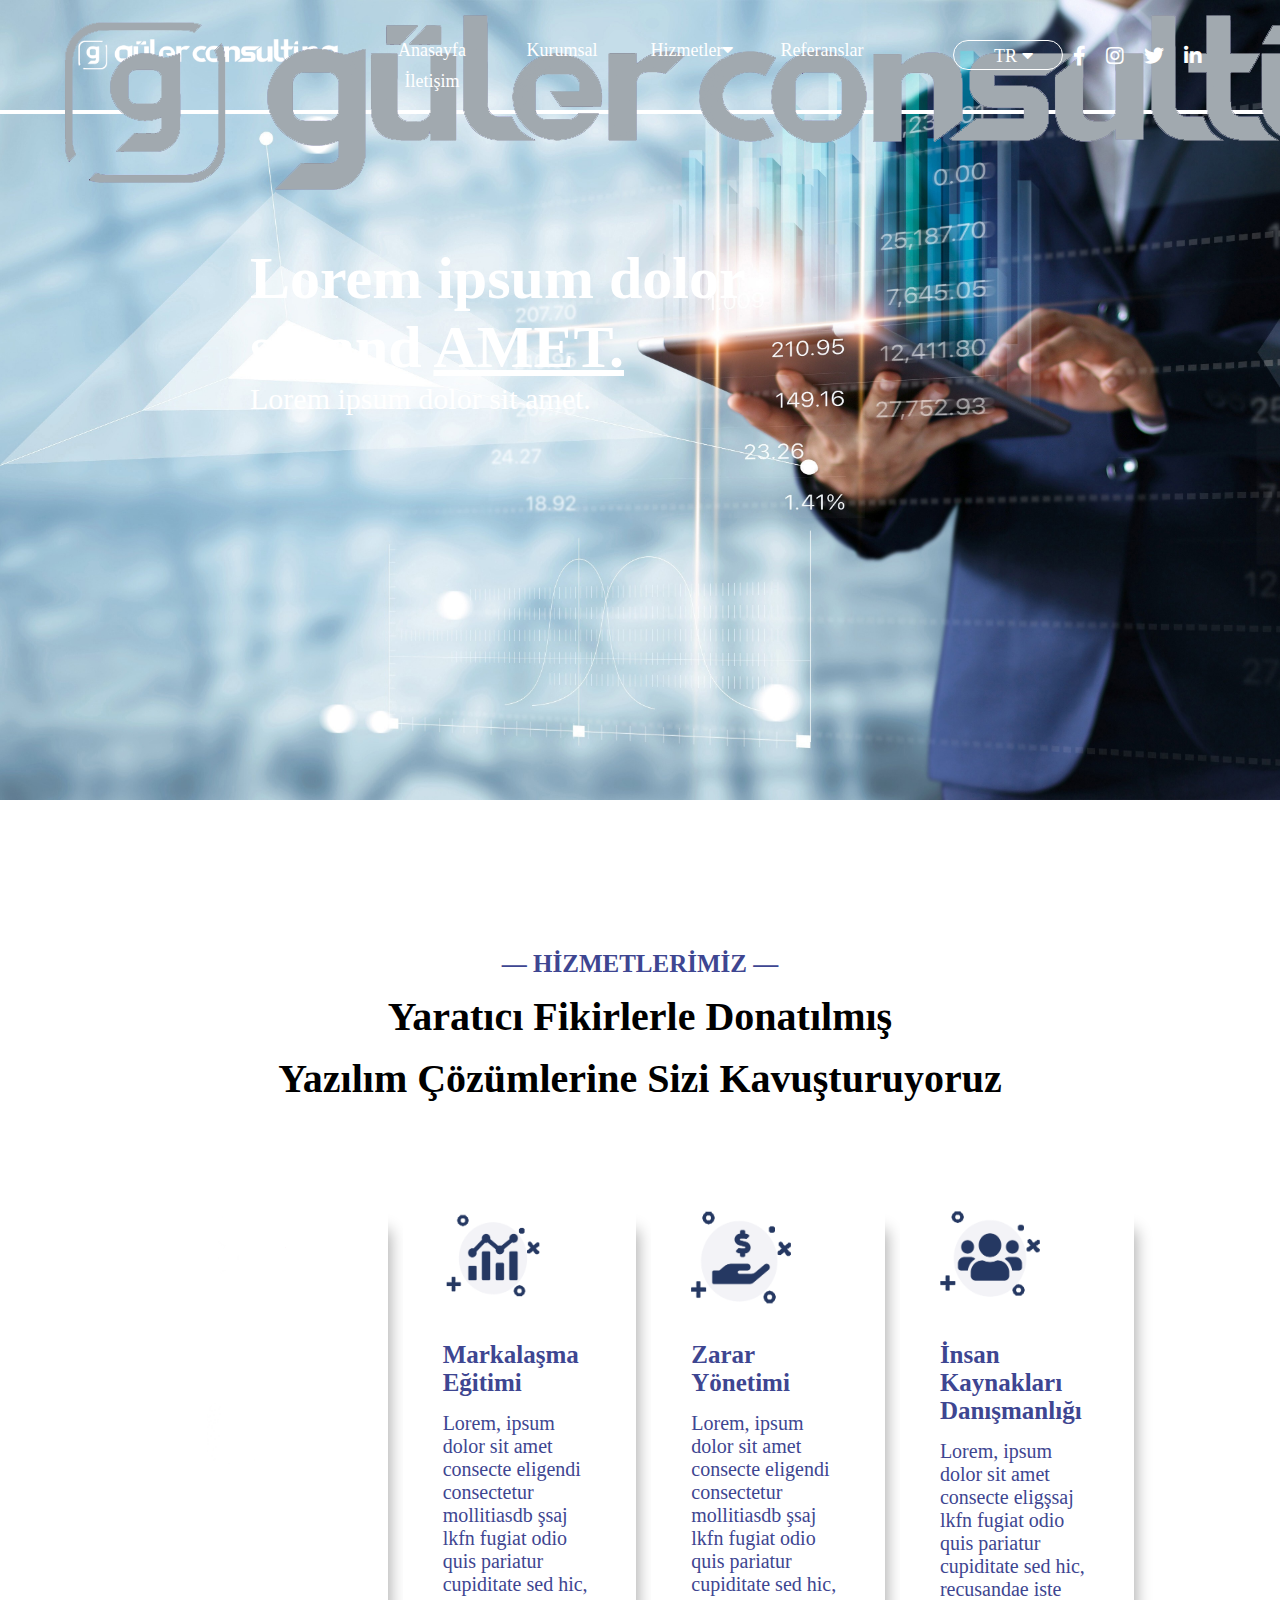
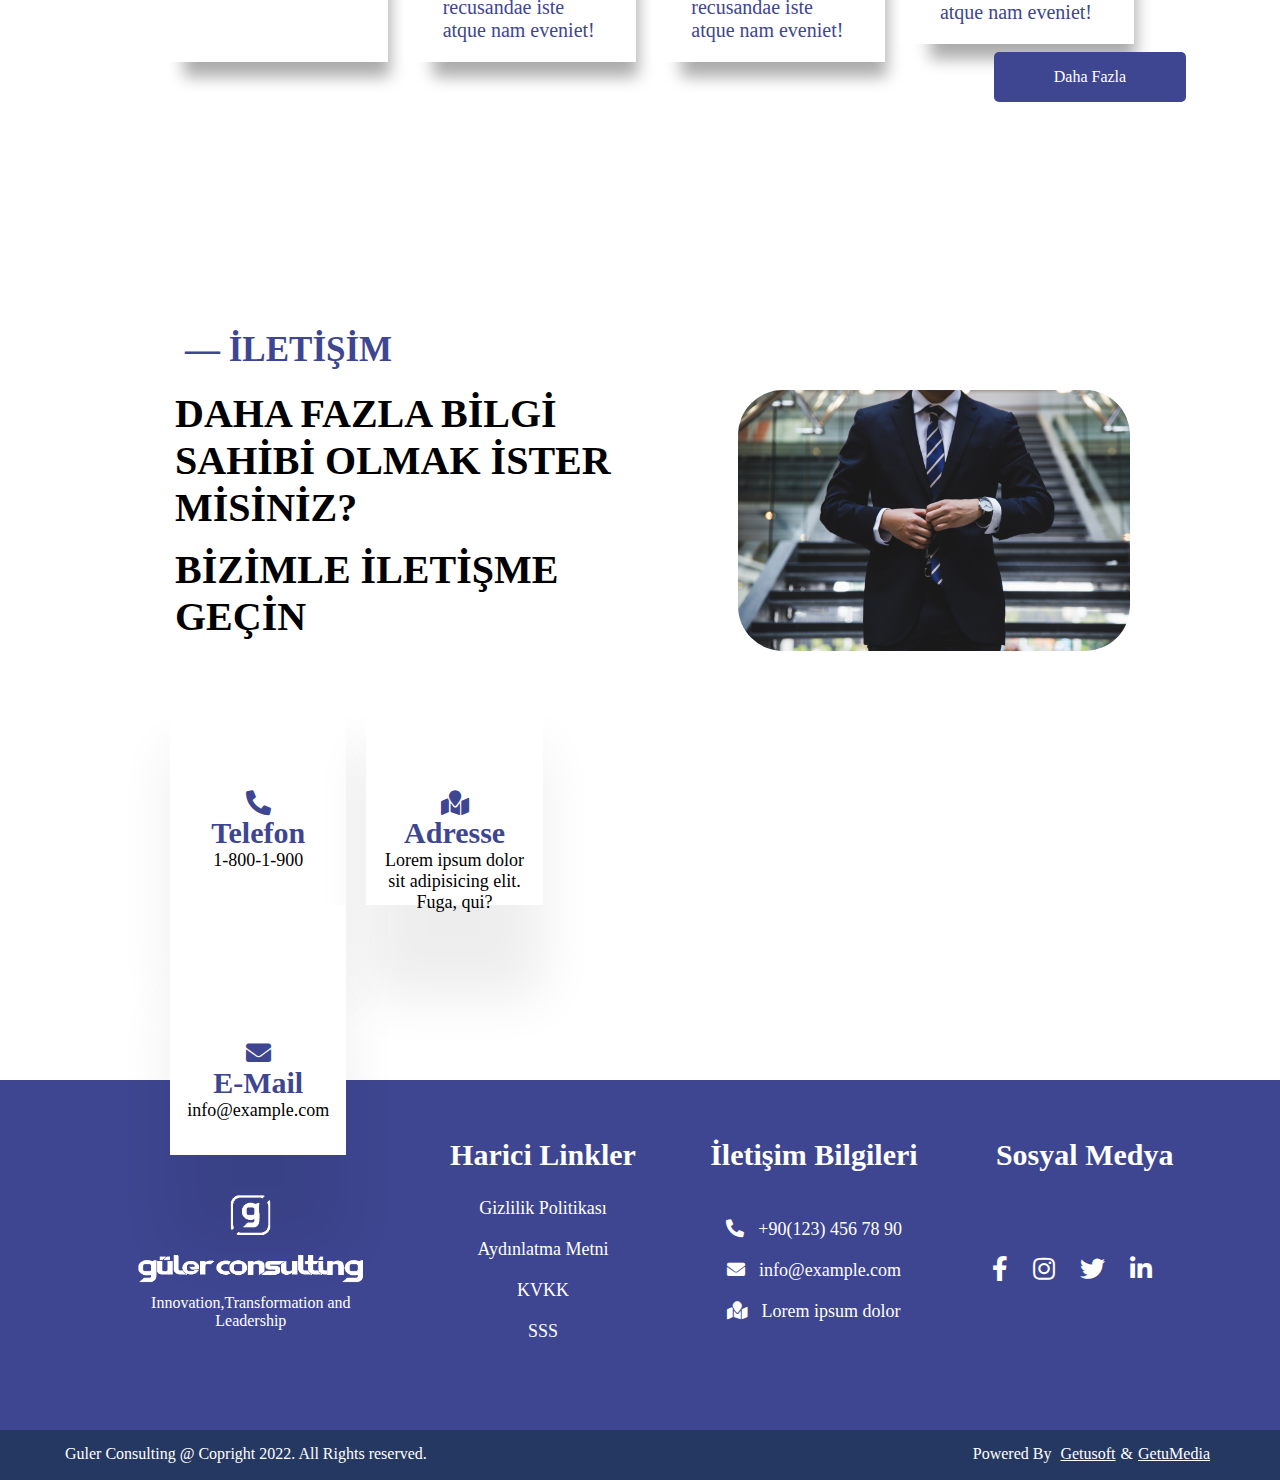
<file: index.html>
<!DOCTYPE html>

<html lang="en" xmlns="http://www.w3.org/1999/xhtml">

<head>
    <meta charset="utf-8" />
    <title></title>
    <link rel="stylesheet" href="assets/css/style.css"/>
    <link rel="stylesheet" href="https://cdnjs.cloudflare.com/ajax/libs/font-awesome/5.15.4/css/all.min.css"
          integrity="sha512-1ycn6IcaQQ40/MKBW2W4Rhis/DbILU74C1vSrLJxCq57o941Ym01SwNsOMqvEBFlcgUa6xLiPY/NS5R+E6ztJQ=="
          crossorigin="anonymous" referrerpolicy="no-referrer" />
</head>

<body>
<header class="bg-image">
    <nav>
        <div class="container">
            <div class="logo1">
                <a href="#"><img src="images/logo.png" ; alt="getucon logo" /></a>
            </div>
            <div class="menu1">
                <ul>
                    <li><a href="#">Anasayfa</a></li>
                    <li><a href="#">Kurumsal</a></li>
                    <li><a href="#">Hizmetler<i class="fa fa-caret-down"></i></a>
                        <ul>
                            <li><a href="#">Link</a></li>
                            <li><a href="#">Link</a></li>
                            <li><a href="#">Link</a></li>
                        </ul>
                    </li>
                    <li><a href="#">Referanslar</a>
                    <li><a href="#">İletişim</a>
                </ul>
            </div>
            <div class="language">
                <div class="dropdown2">
                    <button class="dropbtn2">TR
                        <i class="fa fa-caret-down"></i>
                    </button>
                    <div class="dropdown-content2">
                        <a href="#">DE</a>
                        <a href="#">EN</a>
                    </div>
                </div>
            </div>
            <div class="social1">
                <ul>
                    <li><a href="#" class="nav-link"><i class="fab fa-facebook-f"></i></a></li>
                    <li><a href="#" class="nav-link"><i class="fab fa-instagram"></i></a></li>
                    <li><a href="#" class="nav-link"><i class="fab fa-twitter"></i></a></li>
                    <li><a href="#" class="nav-link"><i class="fab fa-linkedin-in"></i></a></li>
                </ul>
            </div>
        </div>
    </nav>
    <hr style="height:0.25rem;border-width:0;color:white;background-color:white">
    <div class="content">
        <h1>Lorem ipsum dolor<br>
            sit and <u>amet.</u></h1>
        <p>Lorem ipsum dolor sit amet.</p>
    </div>
</header>

<section class="section-1">
    <h3>—  HİZMETLERİMİZ  —</h3>
    <h1>Yaratıcı Fikirlerle Donatılmış</h1>
    <h1>Yazılım Çözümlerine Sizi Kavuşturuyoruz</h1>
    <div class="cards">
        <div class="card" id="card1">
            <img src="images/hizmetlogo1.png">
            <h2><a href=#>Yönetim Danışmanlığı</a></h2>
            <p>Lorem, ipsum dolor sit amet consecte eligendi consectetur mollitiasdb şsaj lkfn fugiat odio quis pariatur
                cupiditate sed hic, recusandae iste atque nam eveniet!</p>
        </div>
        <div class="card">
            <img src="images/hizmetlogo2.png">
            <h2><a href=#>Markalaşma Eğitimi</a></h2>
            <p>Lorem, ipsum dolor sit amet consecte eligendi consectetur mollitiasdb şsaj lkfn fugiat odio quis pariatur
                cupiditate sed hic, recusandae iste atque nam eveniet!</p>
        </div>
        <div class="card">
            <img src="images/hizmetlogo3.png">
            <h2><a href=#>Zarar Yönetimi</a></h2>
            <p>Lorem, ipsum dolor sit amet consecte eligendi consectetur mollitiasdb şsaj lkfn fugiat odio quis pariatur
                cupiditate sed hic, recusandae iste atque nam eveniet!</p>
        </div>
        <div class="card">
            <img src="images/hizmetlogo4.png">
            <h2><a href=#>İnsan Kaynakları Danışmanlığı</a></h2>
            <p>Lorem, ipsum dolor sit amet consecte eligşsaj lkfn fugiat odio quis pariatur cupiditate sed hic, recusandae
                iste atque nam eveniet!</p>
        </div>
    </div>

    <div class="button">
        <a href="#" class="btn">Daha Fazla</a>
    </div>
</section>

<section class="section-2">
    <h3>— İLETİŞİM</h3>
    <div class="content-2">
        <h1>DAHA FAZLA BİLGİ SAHİBİ OLMAK İSTER MİSİNİZ? </h1>
        <h1>BİZİMLE İLETİŞME GEÇİN </h1>
        <div class="contact-2">
            <div>
                <a href="#"><i class="fas fa-phone-alt"></i></a>
                <h6>Telefon</h6>
                <p>1-800-1-900</p>
            </div>
            <div>
                <a href="#"><i class="fas fa-map-marked"></i></a>
                <h6>Adresse</h6>
                <p>Lorem ipsum dolor sit adipisicing elit. Fuga, qui?</p>
            </div>
            <div>
                <a href="#"><i class="fas fa-envelope"></i></a>
                <h6>E-Mail</h6>
                <p>info@example.com</p>
            </div>
        </div>
    </div>
    <img src="images/slider.jpg" alt="">

</section>



<footer>
    <div class="conteiner2">
        <div class="logo">
            <a href="#"><img src="/images/footerlogo.png" ; alt="footer-logo" /></a>
            <p>Innovation,Transformation and Leadership</p>
        </div>
        <div class="links">
            <div class="title">
                <div id="title-items">
                    <h1>Harici Linkler</h1>
                </div>
                <div id="title-items">
                    <h1>İletişim Bilgileri</h1>
                </div>
                <div id="title-items">
                    <h1>Sosyal Medya</h1>
                </div>
            </div>
            <div class="content">
                <div id="content-items">
                    <ul>
                        <li><a href="#">Gizlilik Politikası</a></li>
                        <li><a href="#">Aydınlatma Metni</a></li>
                        <li><a href="#">KVKK</a></li>
                        <li><a href="#">SSS</a></li>
                    </ul>
                </div>
                <div id="content-items">
                    <ul>
                        <li><a href><i class="fas fa-phone-alt"></i> +90(123) 456 78 90</a></li>
                        <li><a href><i class="fas fa-envelope"></i> info@example.com</a></li>
                        <li><a href><i class="fas fa-map-marked"></i> Lorem ipsum dolor </a></li>
                    </ul>
                </div>
                <div id="content-items">
                    <ul>
                        <li class="social"><a href="#"><i class="fab fa-facebook-f"></i></a></li>
                        <li class="social"><a href="#"><i class="fab fa-instagram"></i></a></li>
                        <li class="social"><a href="#"><i class="fab fa-twitter"></i></a></li>
                        <li class="social"><a href="#"><i class="fab fa-linkedin-in"></i></a></li>
                    </ul>
                </div>
            </div>
        </div>
    </div>
</footer>
<div class="bottom-bar">
    <div class="bar-items">
        <p>Guler Consulting @ Copright 2022. All Rights reserved.</p>
    </div>
    <div class="bar-items">
        <p>Powered By <u><a href="#">Getusoft</a></u>&<u><a href="#">GetuMedia</a></u></p>
    </div>
</div>
</body>

</html>
</file>
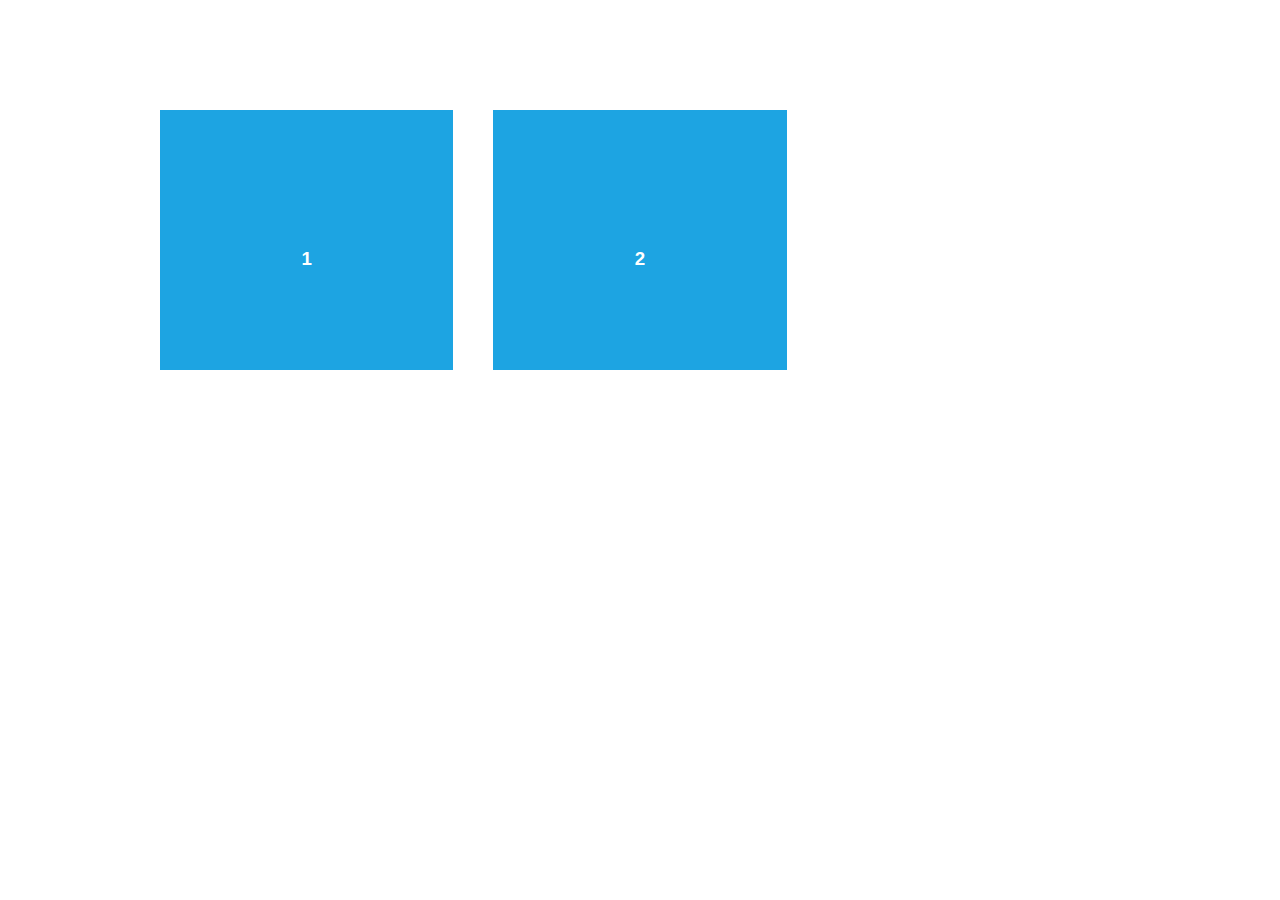
<file: assets/aos-master/demo/async.html>
<!DOCTYPE html>
<html>
  <head>
    <meta charset="utf-8">
    <title>AOS - Animate on scroll library</title>
    <meta name="viewport" content="width=device-width">
    <link rel="stylesheet" href="css/styles.css" />
    <link rel="stylesheet" href="../dist/aos.css" />
  </head>
  <body>
    <div id="aos-demo" class="aos-all"></div>

    <script src="../dist/aos.js"></script>
    <script>
      AOS.init({
        easing: 'ease-in-out-sine'
      });

      setInterval(addItem, 300);

      var itemsCounter = 1;
      var container = document.getElementById('aos-demo');

      function addItem () {
        if (itemsCounter > 42) return;
        var item = document.createElement('div');
        item.classList.add('aos-item');
        item.setAttribute('data-aos', 'fade-up');
        item.innerHTML = '<div class="aos-item__inner"><h3>' + itemsCounter + '</h3></div>';
        container.appendChild(item);
        itemsCounter++;
      }
    </script>
  </body>
</html>
</file>
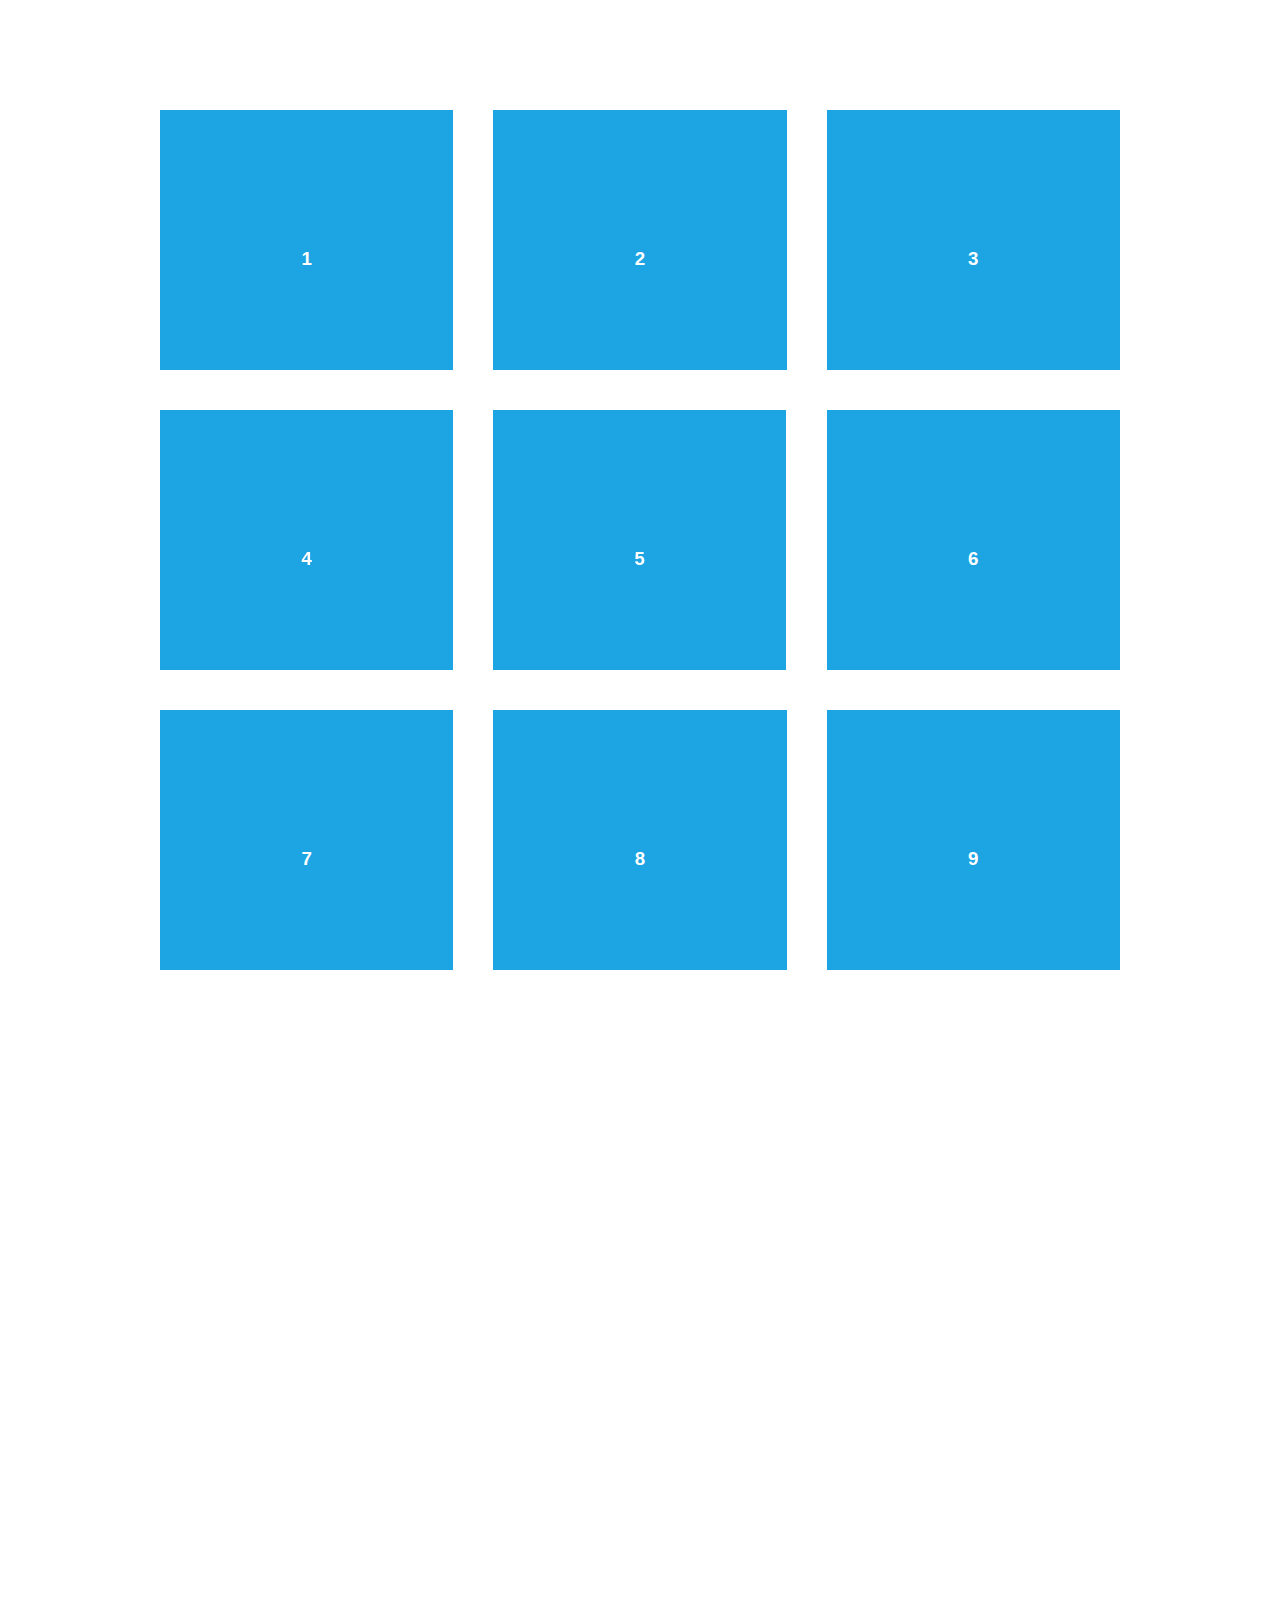
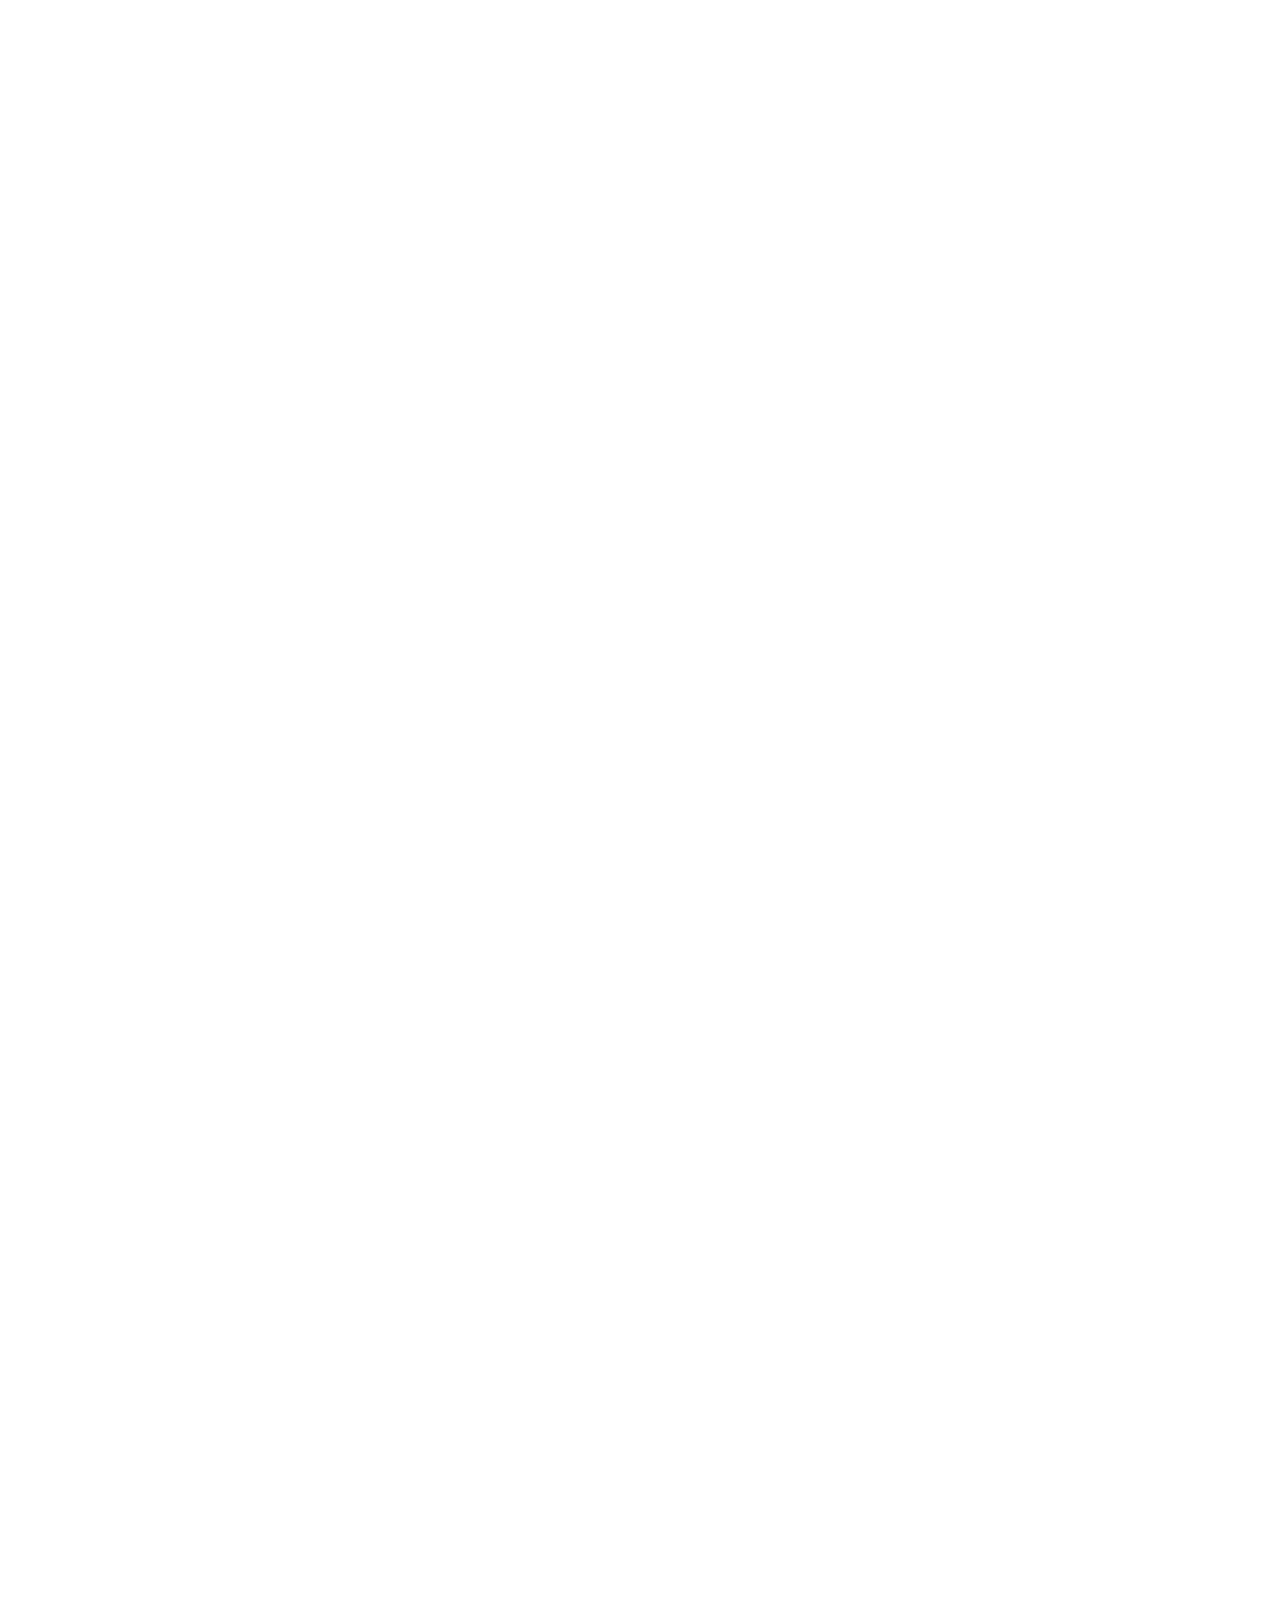
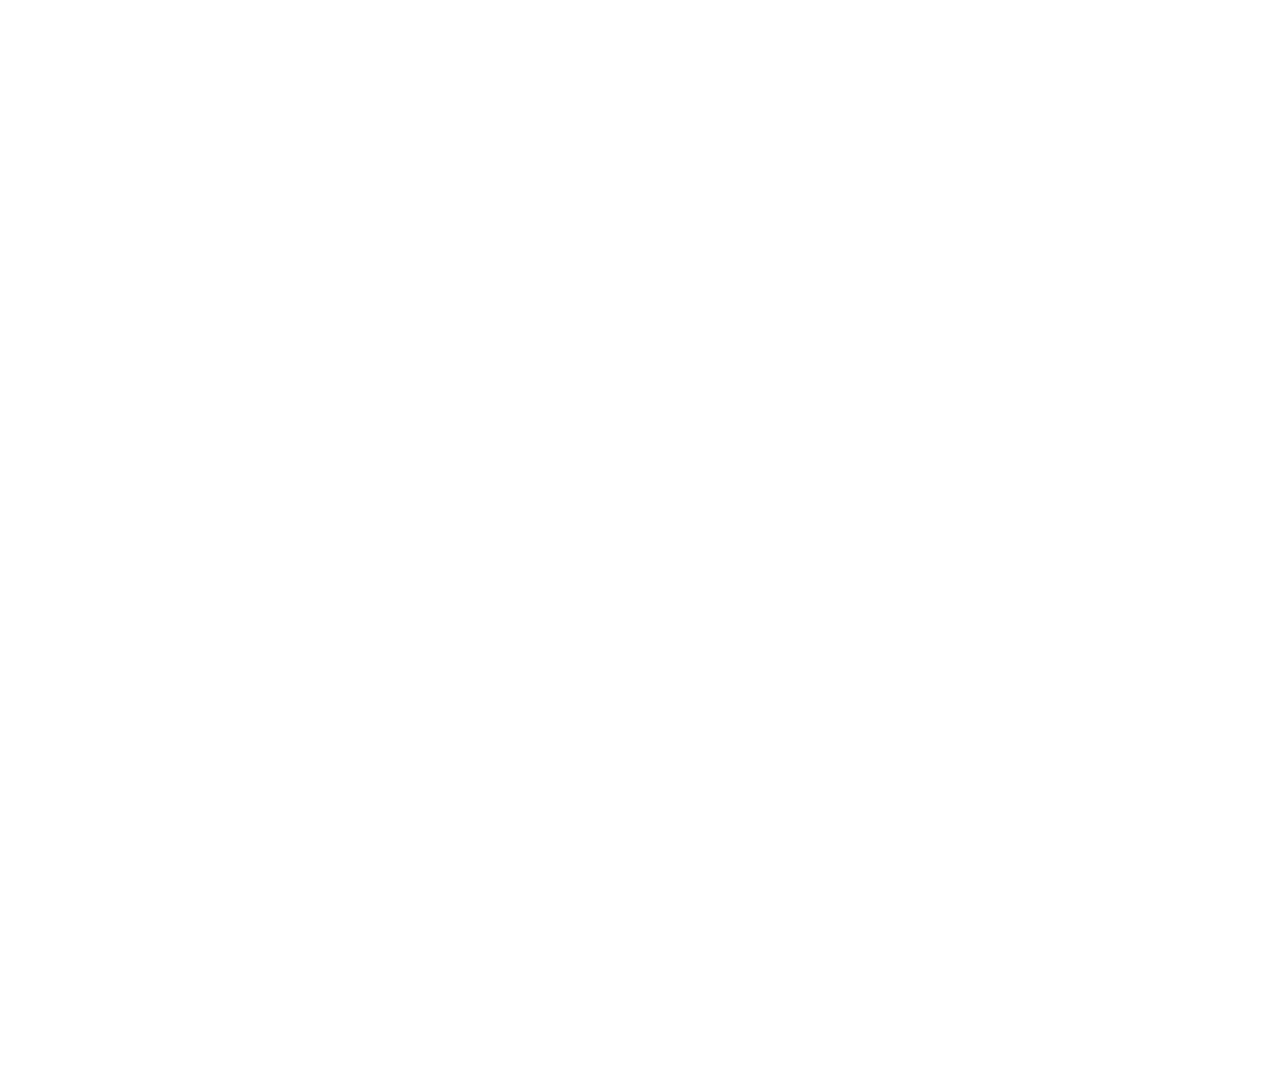
<file: assets/aos-master/demo/simple.html>
<!DOCTYPE html>
<html>
  <head>
    <meta charset="utf-8">
    <title>AOS - Animate on scroll library</title>
    <meta name="viewport" content="width=device-width">
    <link rel="stylesheet" href="css/styles.css" />
    <link rel="stylesheet" href="../dist/aos.css" />
    <!--[if lt IE 9]>
    <script src="//html5shiv.googlecode.com/svn/trunk/html5.js"></script>
    <![endif]-->
  </head>
  <body>
    <div id="transcroller-body" class="aos-all">
      <div class="aos-item" data-aos="fade-up">
        <div class="aos-item__inner"><h3>1</h3></div>
      </div>
      <div class="aos-item" data-aos="fade-down">
        <div class="aos-item__inner"><h3>2</h3></div>
      </div>
      <div class="aos-item" data-aos="zoom-out-down">
        <div class="aos-item__inner"><h3>3</h3></div>
      </div>
      <div class="aos-item" data-aos="flip-down">
        <div class="aos-item__inner"><h3>4</h3></div>
      </div>
      <div class="aos-item" data-aos="flip-up">
        <div class="aos-item__inner"><h3>5</h3></div>
      </div>
      <div class="aos-item" data-aos="fade-down">
        <div class="aos-item__inner"><h3>6</h3></div>
      </div>
      <div class="aos-item" data-aos="fade-in">
        <div class="aos-item__inner"><h3>7</h3></div>
      </div>
      <div class="aos-item" data-aos="fade-down">
        <div class="aos-item__inner"><h3>8</h3></div>
      </div>
      <div class="aos-item" data-aos="fade-in">
        <div class="aos-item__inner"><h3>9</h3></div>
      </div>
      <div class="aos-item" data-aos="fade-down">
        <div class="aos-item__inner"><h3>10</h3></div>
      </div>
      <div class="aos-item" data-aos="fade-up">
        <div class="aos-item__inner"><h3>11</h3></div>
      </div>
      <div class="aos-item" data-aos="fade-down">
        <div class="aos-item__inner"><h3>12</h3></div>
      </div>
      <div class="aos-item" data-aos="fade-in">
        <div class="aos-item__inner"><h3>13</h3></div>
      </div>
      <div class="aos-item" data-aos="fade-up">
        <div class="aos-item__inner"><h3>14</h3></div>
      </div>
      <div class="aos-item" data-aos="fade-in">
        <div class="aos-item__inner"><h3>15</h3></div>
      </div>
      <div class="aos-item" data-aos="fade-up">
        <div class="aos-item__inner"><h3>16</h3></div>
      </div>
      <div class="aos-item" data-aos="fade-down">
        <div class="aos-item__inner"><h3>17</h3></div>
      </div>
      <div class="aos-item" data-aos="fade-up">
        <div class="aos-item__inner"><h3>18</h3></div>
      </div>
      <div class="aos-item" data-aos="zoom-out">
        <div class="aos-item__inner"><h3>19</h3></div>
      </div>
      <div class="aos-item" data-aos="fade-up">
        <div class="aos-item__inner"><h3>20</h3></div>
      </div>
      <div class="aos-item" data-aos="zoom-out">
        <div class="aos-item__inner"><h3>21</h3></div>
      </div>
      <div class="aos-item" data-aos="fade-in">
        <div class="aos-item__inner"><h3>22</h3></div>
      </div>
      <div class="aos-item" data-aos="zoom-out-up">
        <div class="aos-item__inner"><h3>23</h3></div>
      </div>
      <div class="aos-item" data-aos="zoom-out-down">
        <div class="aos-item__inner"><h3>24</h3></div>
      </div>
      <div class="aos-item" data-aos="fade-in">
        <div class="aos-item__inner"><h3>25</h3></div>
      </div>
      <div class="aos-item" data-aos="fade-in">
        <div class="aos-item__inner"><h3>26</h3></div>
      </div>
      <div class="aos-item" data-aos="fade-in">
        <div class="aos-item__inner"><h3>27</h3></div>
      </div>
      <div class="aos-item" data-aos="fade-in">
        <div class="aos-item__inner"><h3>28</h3></div>
      </div>
      <div class="aos-item" data-aos="fade-in">
        <div class="aos-item__inner"><h3>29</h3></div>
      </div>
      <div class="aos-item" data-aos="fade-in">
        <div class="aos-item__inner"><h3>30</h3></div>
      </div>
      <div class="aos-item" data-aos="fade-in">
        <div class="aos-item__inner"><h3>31</h3></div>
      </div>
      <div class="aos-item" data-aos="fade-in">
        <div class="aos-item__inner"><h3>32</h3></div>
      </div>
      <div class="aos-item" data-aos="fade-in">
        <div class="aos-item__inner"><h3>33</h3></div>
      </div>
      <div class="aos-item" data-aos="fade-in">
        <div class="aos-item__inner"><h3>34</h3></div>
      </div>
      <div class="aos-item" data-aos="fade-in">
        <div class="aos-item__inner"><h3>35</h3></div>
      </div>
      <div class="aos-item" data-aos="fade-in">
        <div class="aos-item__inner"><h3>36</h3></div>
      </div>
      <div class="aos-item" data-aos="fade-in">
        <div class="aos-item__inner"><h3>37</h3></div>
      </div>
      <div class="aos-item" data-aos="fade-in">
        <div class="aos-item__inner"><h3>38</h3></div>
      </div>
      <div class="aos-item" data-aos="fade-in">
        <div class="aos-item__inner"><h3>39</h3></div>
      </div>
      <div class="aos-item" data-aos="fade-in">
        <div class="aos-item__inner"><h3>40</h3></div>
      </div>
      <div class="aos-item" data-aos="fade-in">
        <div class="aos-item__inner"><h3>41</h3></div>
      </div>
      <div class="aos-item" data-aos="fade-in">
        <div class="aos-item__inner"><h3>42</h3></div>
      </div>
    </div>

    <script src="../dist/aos.js"></script>
    <script>
      AOS.init({
        easing: 'ease-in-out-sine'
      });
    </script>

    <!-- <script src="//cdnjs.cloudflare.com/ajax/libs/require.js/2.1.11/require.min.js"></script>
    <script>
      requirejs.config({
          baseUrl: '../dist',
      });

      require(['aos'], function(AOS){
          AOS.init({
              easing: 'ease-in-out-sine'
          });
      });
    </script> -->
  </body>
</html>
</file>
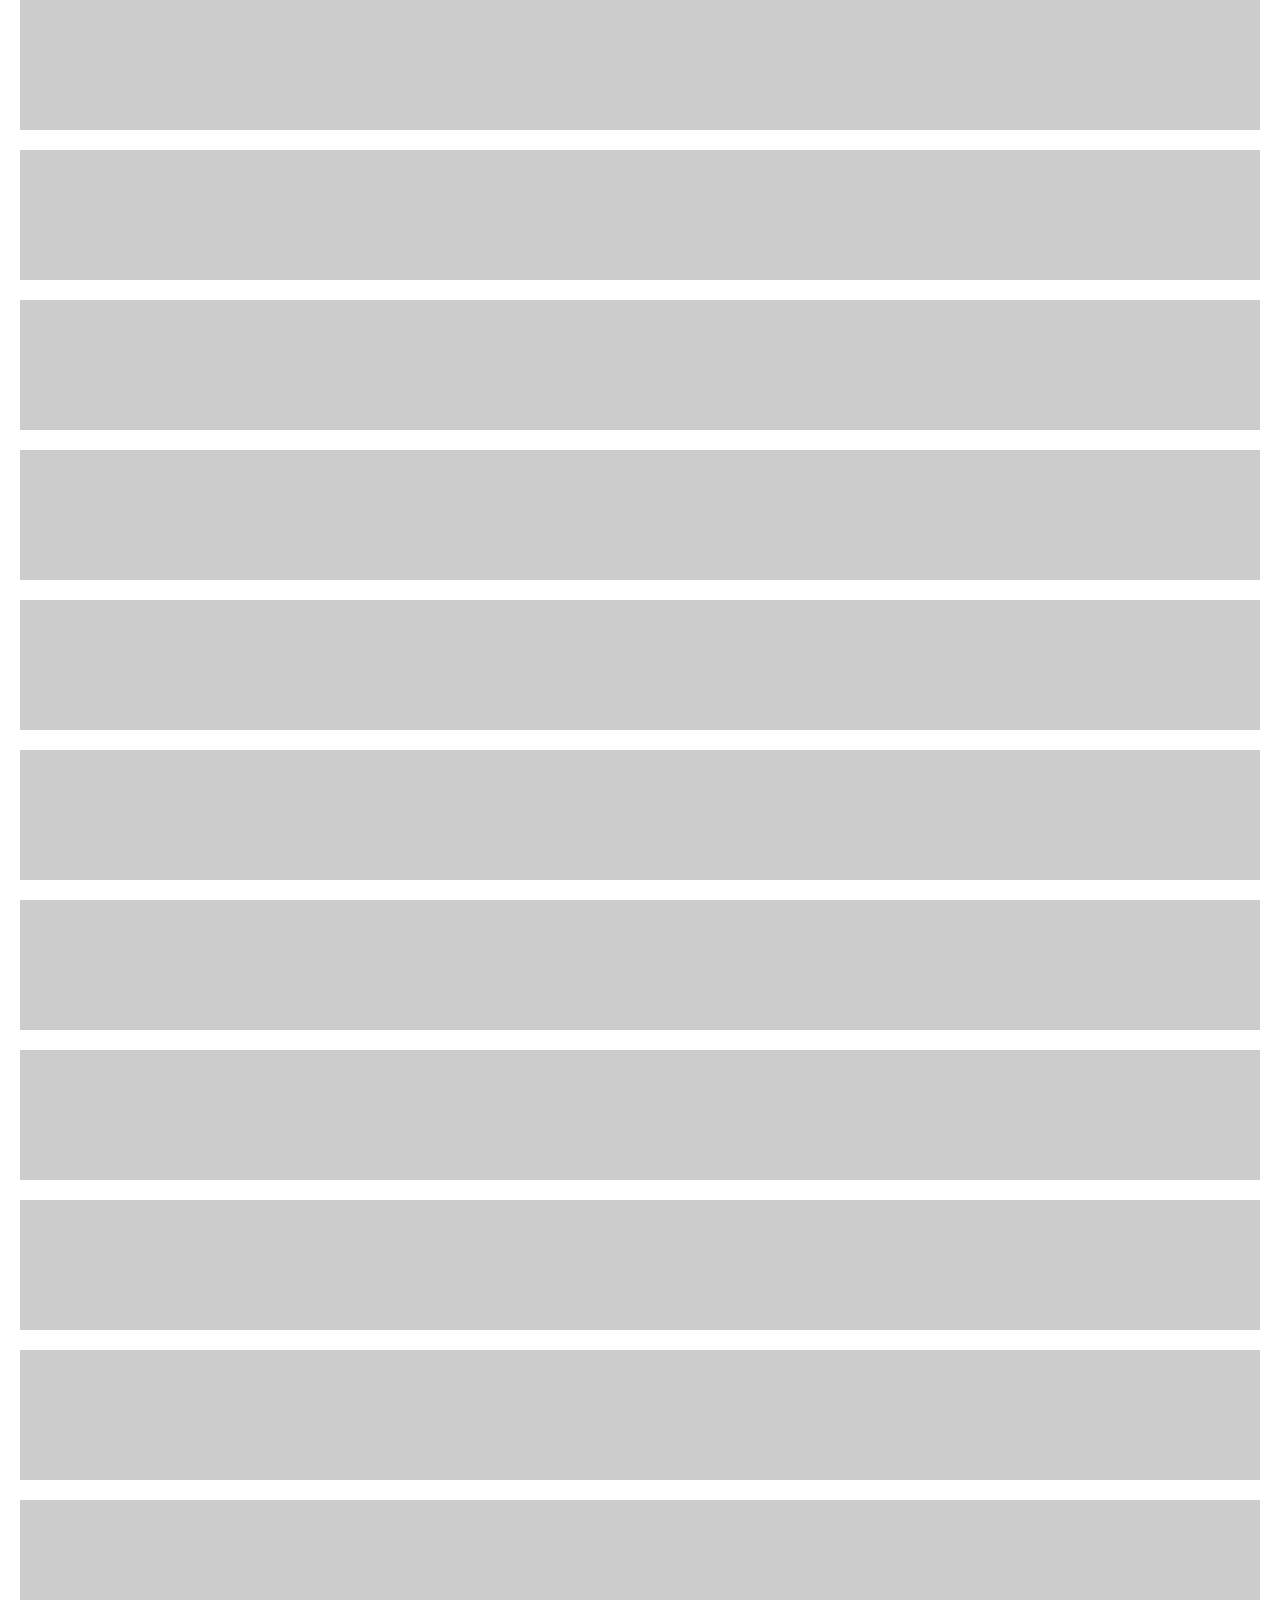
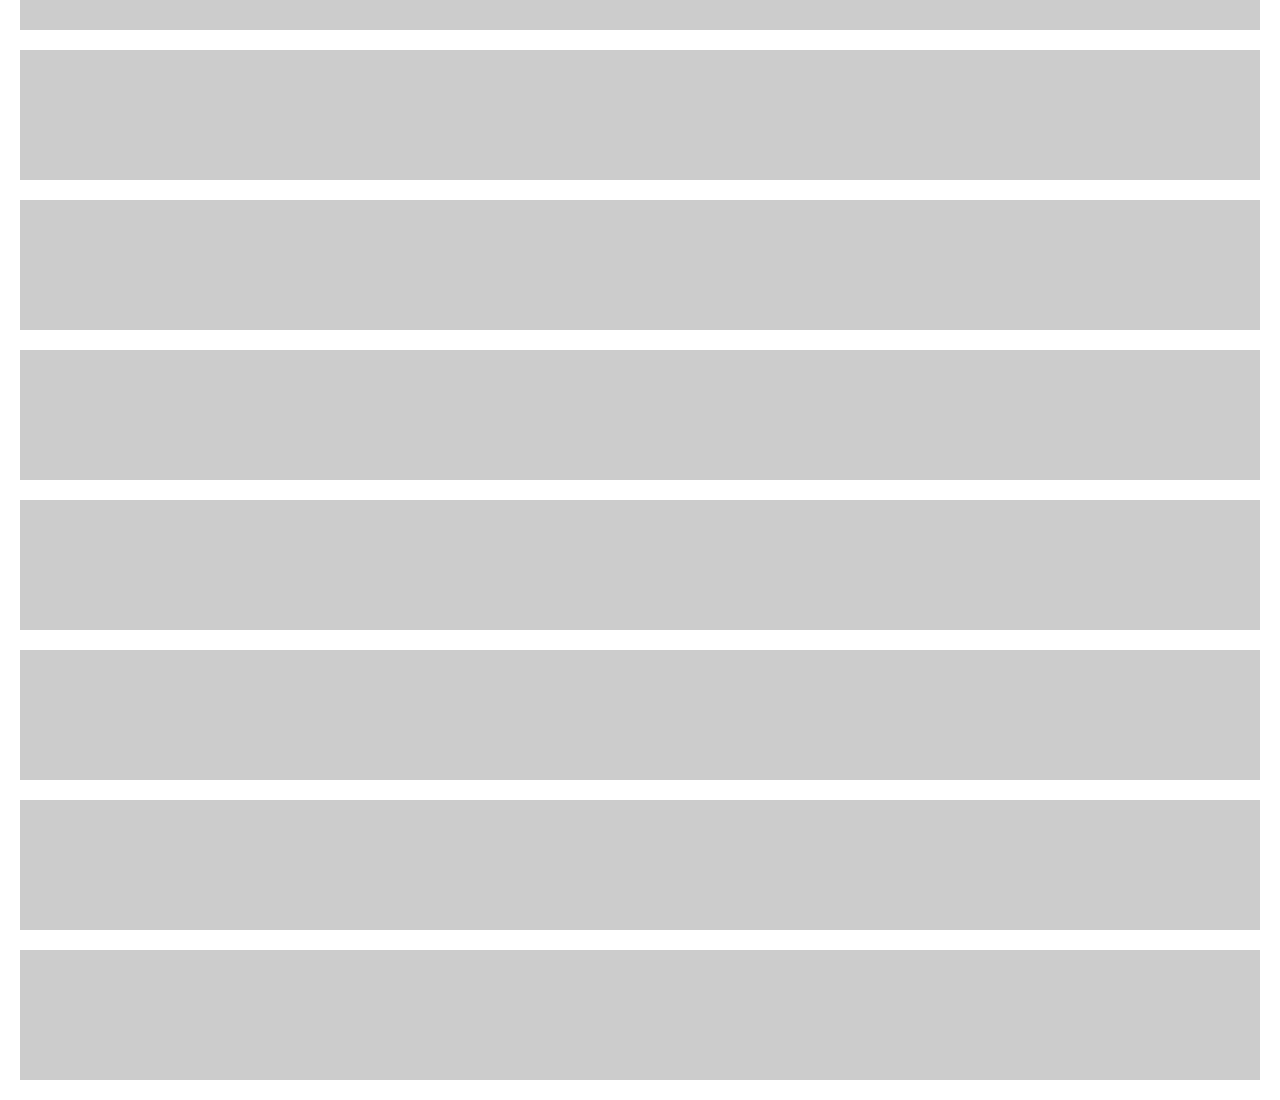
<file: assets/aos-master/test/fixtures/aos-offset.fixture.html>
<!DOCTYPE html>
<html>
  <head>
    <title></title>
    <style type="text/css">
      * {box-sizing: border-box;}
      body {
        margin: 0; padding: 0 20px; text-align: center;
      }
      .aos-item {
        width: 100%; height: 130px; margin: 0 0 20px 0; background: #ccc;
      }
    </style>
  </head>
  <body class="body">
    <div class="aos-item aos-item--1" data-aos-offset="50" data-aos="fade"></div>
    <div class="aos-item aos-item--2" data-aos-offset="50" data-aos="fade-up"></div>
    <div class="aos-item aos-item--3" data-aos-offset="50" data-aos="fade-down"></div>
    <div class="aos-item aos-item--4" data-aos-offset="50" data-aos="fade-left"></div>
    <div class="aos-item aos-item--5" data-aos-offset="50" data-aos="fade-right"></div>
    <div class="aos-item aos-item--6" data-aos-offset="50" data-aos="flip-up"></div>
    <div class="aos-item aos-item--7" data-aos-offset="50" data-aos="flip-down"></div>
    <div class="aos-item aos-item--8" data-aos-offset="50" data-aos="flip-left"></div>
    <div class="aos-item aos-item--9" data-aos-offset="50" data-aos="flip-right"></div>
    <div class="aos-item aos-item--10" data-aos-offset="50" data-aos="zoom-in"></div>
    <div class="aos-item aos-item--11" data-aos-offset="50" data-aos="zoom-in-up"></div>
    <div class="aos-item aos-item--12" data-aos-offset="50" data-aos="zoom-in-down"></div>
    <div class="aos-item aos-item--13" data-aos-offset="50" data-aos="zoom-in-left"></div>
    <div class="aos-item aos-item--14" data-aos-offset="50" data-aos="zoom-in-right"></div>
    <div class="aos-item aos-item--15" data-aos-offset="50" data-aos="slide-up"></div>
    <div class="aos-item aos-item--16" data-aos-offset="50" data-aos="slide-down"></div>
    <div class="aos-item aos-item--17" data-aos-offset="50" data-aos="slide-left"></div>
    <div class="aos-item aos-item--18" data-aos-offset="50" data-aos="slide-right"></div>
  </body>
</html>
</file>
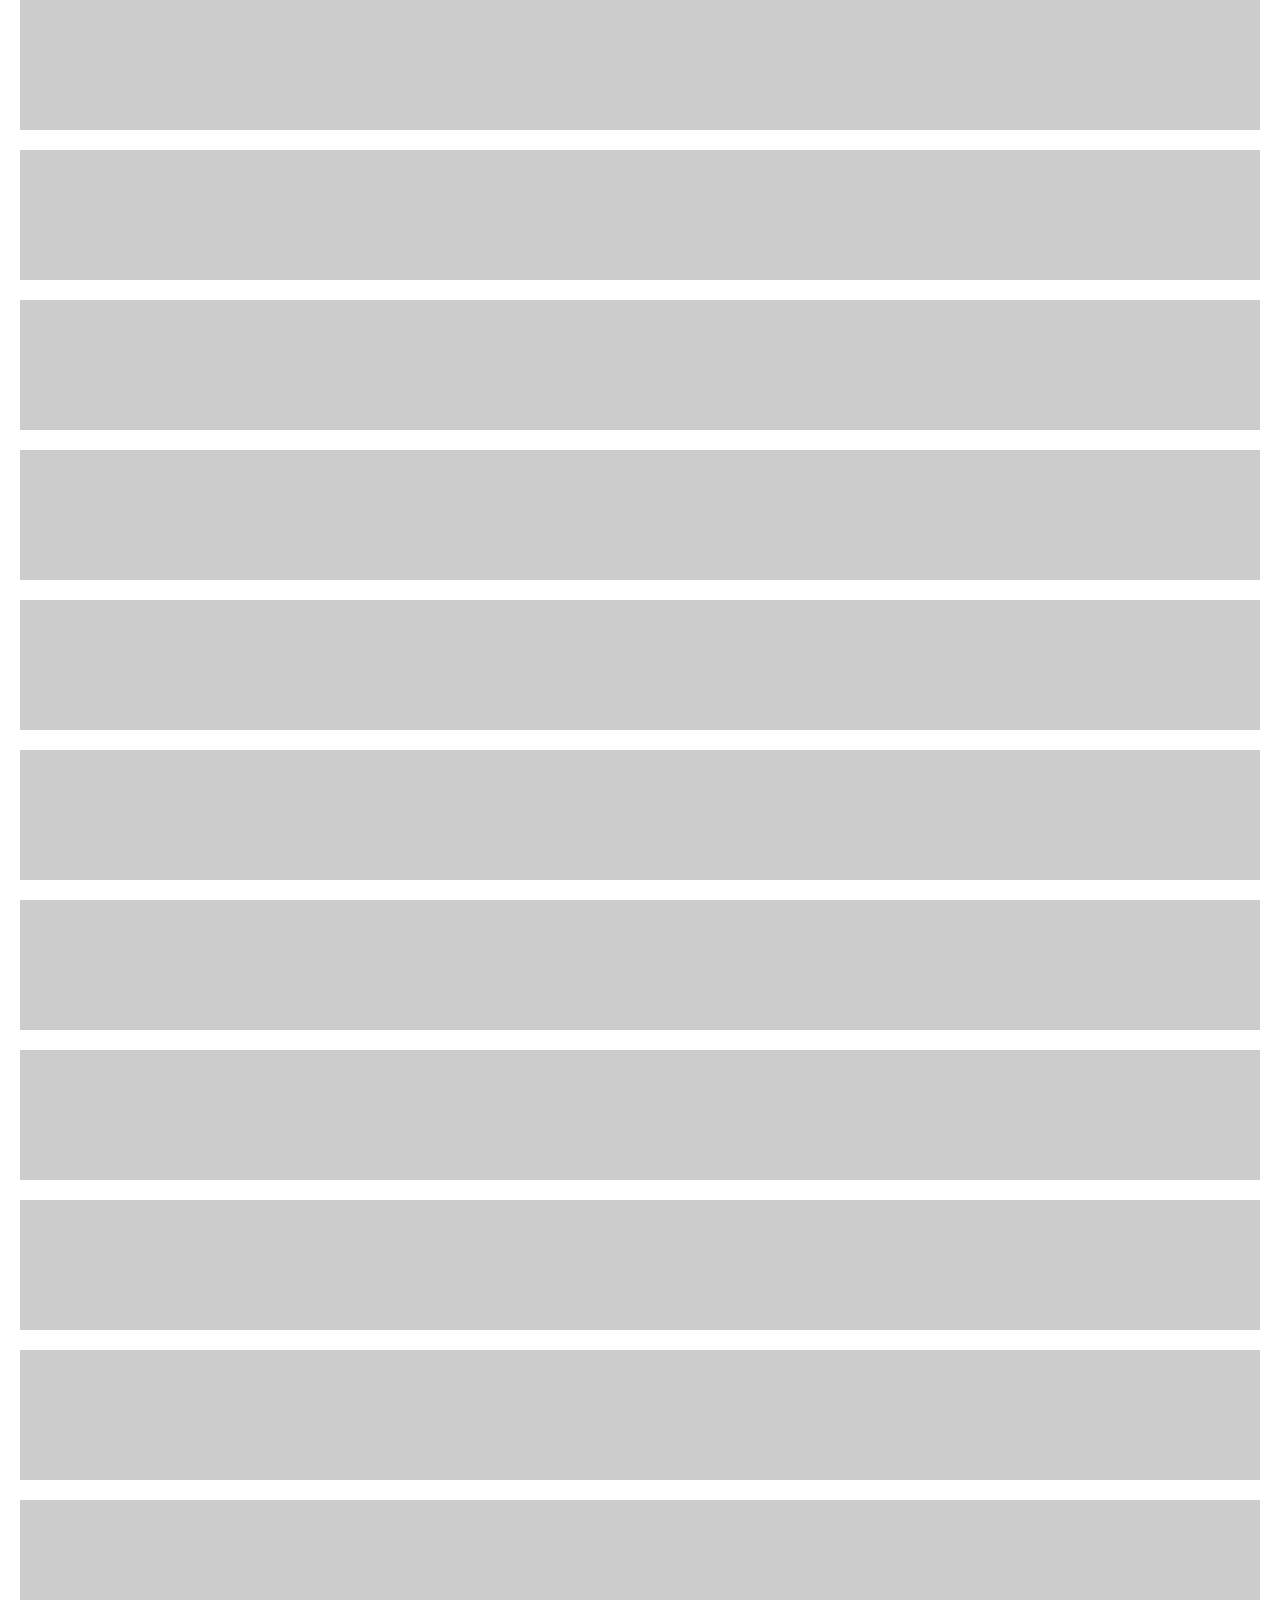
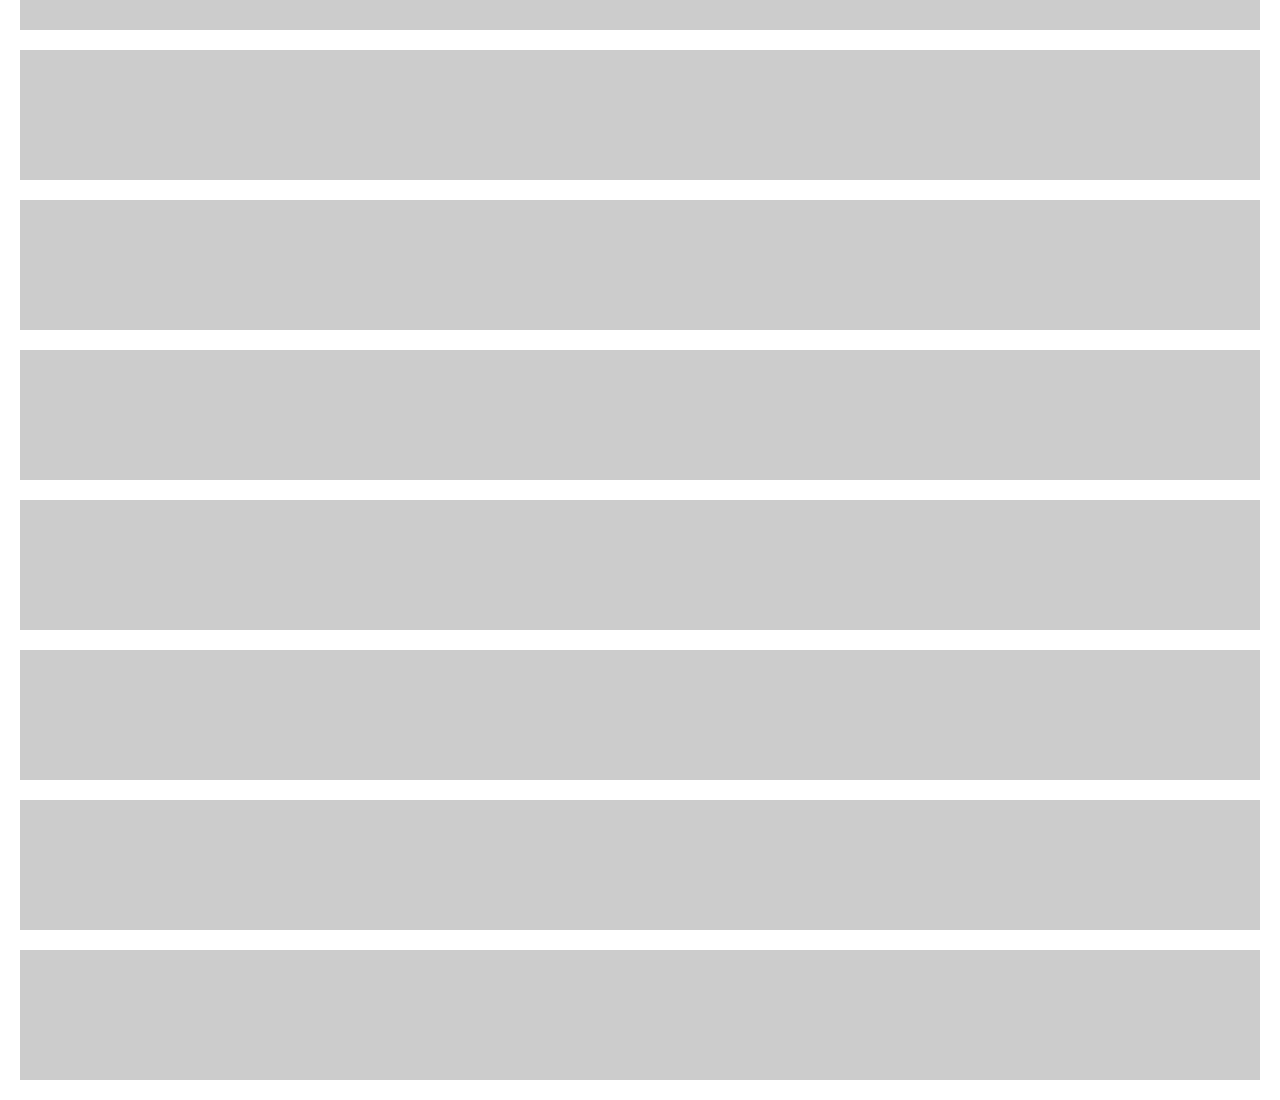
<file: assets/aos-master/test/fixtures/aos.fixture.html>
<!DOCTYPE html>
<html>
  <head>
    <title></title>
    <style type="text/css">
      * {box-sizing: border-box;}
      body {
        margin: 0; padding: 0 20px; text-align: center;
      }
      .aos-item {
        width: 100%; height: 130px; margin: 0 0 20px 0; background: #ccc;
      }
    </style>
  </head>
  <body class="body">
    <div class="aos-item aos-item--1" data-aos="fade"></div>
    <div class="aos-item aos-item--2" data-aos="fade-up"></div>
    <div class="aos-item aos-item--3" data-aos="fade-down"></div>
    <div class="aos-item aos-item--4" data-aos="fade-left"></div>
    <div class="aos-item aos-item--5" data-aos="fade-right"></div>
    <div class="aos-item aos-item--6" data-aos="flip-up"></div>
    <div class="aos-item aos-item--7" data-aos="flip-down"></div>
    <div class="aos-item aos-item--8" data-aos="flip-left"></div>
    <div class="aos-item aos-item--9" data-aos="flip-right"></div>
    <div class="aos-item aos-item--10" data-aos="zoom-in"></div>
    <div class="aos-item aos-item--11" data-aos="zoom-in-up"></div>
    <div class="aos-item aos-item--12" data-aos="zoom-in-down"></div>
    <div class="aos-item aos-item--13" data-aos="zoom-in-left"></div>
    <div class="aos-item aos-item--14" data-aos="zoom-in-right"></div>
    <div class="aos-item aos-item--15" data-aos="slide-up"></div>
    <div class="aos-item aos-item--16" data-aos="slide-down"></div>
    <div class="aos-item aos-item--17" data-aos="slide-left"></div>
    <div class="aos-item aos-item--18" data-aos="slide-right"></div>
  </body>
</html>
</file>
<file: assets/css/style.css>
* {
    padding: 0;
    margin: 0;
    box-sizing: border-box;
}

html {
    font-size: 16px;
}

a {
    text-decoration: none;
}

ul {
    list-style-type: none;
}

ol {
    list-style-type: none;
}

header {
    background: #3E4691;
    width: 100%;
}

.bg-image {
    top: 0;
    position: relative;
    background: url("/images/headerbg.jpg") center/cover no-repeat;
    width: 100%;
    height: 800px;
    z-index: 1;
}


header .content {
    position: absolute;
    padding: 130px 0 0 250px;
    font-size: 30px;
    color: white;
    z-index: 2;
}

header .content u {
    text-transform: uppercase;
}

nav {
    width: 100%;
    color: white;
    padding: 15px 0 15px 0;
}

.container {
    margin-left: auto;
    margin-right: auto;
    width: 90%;
    height: 80px;
}

.container .logo1 {
    float: left;
    width: 25%;
    height: 100%;
    background: url("/images/logo2.png") center/cover no-repeat;
    justify-content: center;
    align-content: center;
    align-items: center;
}

.container .menu1 {
    float: left;
    width: 50%;
    height: 100%;
}

.menu1 ul {
    list-style: none;
    margin: 20px 0 0 15px;
    padding: 0;
}

.menu1 li {
    float: left;
    position: relative;
    width: 130px;
}

.menu1 ul li ul {
    display: none;
    margin-top: -7px;
}

.menu1 ul li ul li {
    min-width: 10px;
}

.menu1 ul li:hover ul {
    display: block;
}

.menu1 ul li a {
    text-decoration: none;
    display: block;
    color: white;
    font-size: 18px;
    font-weight: 500;
    text-align: center;
    padding: 5px;
}

.menu1 ul li ul li a {
    background: #dedede;
    color: #3E4691;
    text-align: left;
    padding: 5px;
    font-size: 18px;
}

.menu1 ul li ul li a:hover {
    background-color: #3E4691;
    color: white;
    transition: .5s;
    padding-left: 15px;
}

.container .language {
    float: left;
    width: 10%;
    height: 100%;
}

/*dropdown Language menü*/
.dropdown2 {
    border: 1px solid white;
    width: 110px;
    height: 30px;
    border-radius: 15px 15px 15px 15px;
    margin: 25px;

}

.dropdown2 .dropbtn2 {
    padding: 0 0 0 40px;
    border: none;
    outline: none;
    color: white;
    background-color: inherit;
    font-family: inherit;
    font-size: 18px;
    font-weight: 2px;
    margin-top: 5px;
}

.dropdown-content2 {
    background: #dedede;
    display: none;
    position: absolute;
    color: white;
    min-width: 110px;
    box-shadow: 0px 8px 16px 0px rgba(0, 0, 0, 0.2);
    z-index: 1;
}

.dropdown-content2 a {
    float: none;
    text-decoration: none;
    display: block;
    text-align: left;
    color: #3E4691;
    font-size: 18px;
}

.dropdown2 .dropdown-content2 a:hover {
    background-color: #3E4691;
    color: white;
    transition: .5s;
    padding-left: 40px;
}

.dropdown2:hover .dropdown-content2 {
    display: block;
}

.container .social1 {
    float: left;
    width: 15%;
    height: 100%;
}

.container .social1 ul {
    float: left;
    margin: 20px 0 0 20px;
}

.container .social1 li {
    float: left;
    margin: 10px;
}

.container .social1 a {
    color: white;
    font-size: 20px;
}

/* section-1 bölümü */
.section-1 {
    width: 100%;
    height: 980px;
    background-color: white;
}

.section-1 h3 {
    text-align: center;
    padding: 150px 0 15px 0;
    color: #3E4691;
    font-size: 25px;
}

.section-1 h1 {
    text-align: center;
    padding-bottom: 15px;
    color: black;
    font-size: 40px;
    font-weight: 200px;

}

.section-1 .cards {
    width: 90%;
    min-height: 450px;
    padding: 70px 0px 100px 90px;
    margin-left: auto;
    margin-right: auto;

}

.cards .card {
    float: left;
    width: 22%;
    background-color: white;
    padding: 0 40px 20px 40px;
    margin-right: 15px;
    box-shadow: 16px 29px 15px -14px rgba(0, 0, 0, 0.33);


}

.cards .card img {
    margin-top: 20px;
    width: 100px;
    height: 100px;
}

.cards .card h2 {
    padding: 30px 0 15px 0;
    font-size: 25px;
    color: #3E4691;

}

.cards .card p {
    font-size: 20px;
    color: #3E4691;
}

.cards .card h2 a {
    color: #3E4691;
}

#card1 {
    background: url("/images/hizmetlogo1.png") center no-repeat;
}

#card1 h2 a {
    color: white;
}

#card1 p {
    color: white;
}

.btn {
    display: inline-block;
    background: #3E4691;
    color: #fff;
    padding: 16px 60px;
    margin: .5rem 0;
    transition: all 0.9s;
    /*butona dokunuklacağı zaman renk geçişinin soft olmasını sağlıyor*/
    border-radius: 5px;
}

.btn:hover {
    background-color: #253862;
}

.section-1 .button {
    text-align: center;
    padding-top: 65px;

}

/* section-2 bölümü */
.section-2 {
    width: 100%;
    height: 900px;
    background-color: white;
    padding: 150px 150px 0 150px;
}

.section-2 .content-2 {
    float: left;
    width: 60%;
    height: 425px;

}

.section-2 img {
    float: left;
    border-radius: 45px;
    width: 40%;
}

.section-2 h3 {
    color: #3E4691;
    font-size: 25px;
    margin: 0 0 20px 35px;
    font-size: 35px;

}

.section-2 h1 {
    color: black;
    font-size: 40px;
    margin: 0 40px 15px 25px;
}

.section-2 .contact-2 {
    width: 100%;
    height: 250px;
}

.section-2 .contact-2 div {
    float: left;
    width: 30%;
    height: 100%;
    background-color: white;
    margin-left: 20px;
    box-shadow: 0px 93px 51px 0px rgba(0, 0, 0, 0.07);
    text-align: center;
    padding: 135px 0 0 0;

}

.section-2 .contact-2 div i {
    font-size: 25px;
    color: #3E4691;
}

.section-2 .contact-2 div h6 {
    font-size: 30px;
    color:#3E4691
}

.section-2 .contact-2 div p {
    font-size: 18px;
    color:black;
    padding: 0 15px;
}

/*footer bölümü------------------------*/
footer {
    width: 100%;
    height: 350px;
    padding: 50px 5%;
    justify-content: center;
    align-content: center;
    align-items: center;
    background-color: #3E4691;
}

footer .conteiner2 {
    width: 95%;
    height: 250px;
    display: flex;
    flex-direction: row;
    margin-left: 70px;
}

.conteiner2 .logo {
    width: 25%;
    justify-content: center;
    align-content: center;
    align-items: center;
}

.conteiner2 .logo img {
    width: 85%;
}

.conteiner2 .logo p {
    margin-top: -20px;
    margin-right: 40px;
    font-size: 16px;
    color: white;
    text-align: center;
}

.conteiner2 .links {
    width: 75%;
    display: flex;
    flex-direction: column;
}

.conteiner2 .links .title {
    width: 100%;
    height: 50px;
    display: flex;
    flex-direction: row;

}

.conteiner2 .links #title-items {
    display: flex;
    width: 33%;
    justify-content: center;
    align-content: center;
    align-items: center;
}

.conteiner2 .links #title-items h1 {
    font-size: 30px;
    color: white;
}

.conteiner2 .links .content {
    width: 100%;
    height: 200px;
    display: flex;
    flex-direction: row;
}

.conteiner2 .links .content #content-items {
    display: flex;
    width: 33%;
    justify-content: center;
    align-content: center;
    align-items: center;
}

.conteiner2 .links .content #content-items li {
    margin-bottom: 20px;
    display: flex;
    justify-content: center;
    align-content: center;
    align-items: center;
}

.conteiner2 .links a {
    color: white;
    font-size: 18px;
}

.conteiner2 .links .content #content-items i {
    margin-right: 10px;
}

.conteiner2 .links .content #content-items .social {
    float: left;
    margin-right: 15px;
    font-size: 50px;
}

.conteiner2 .links .content #content-items .social a {
    font-size: 25px;
}

.bottom-bar {
    width: 100%;
    height: 50px;
    background-color: #253862;
    display: flex;
    flex-direction: row;
    justify-content: space-between;
    padding: 0 50px 0 50px;
    color: white;
}

.bottom-bar p u a {
    color: white;
    padding: 0 5px 0 5px;
    text-align: center;
}

.bottom-bar .bar-items {
    padding: 15px;
}


.bg-image-contact {
    top: 0;
    position: relative;
    background: cornflowerblue;
    width: 100%;
    height: 800px;
    z-index: 1;
}



/*
Contact Page
*/

.contactHeader-bg h1 {
    padding: 200px 0 0 1040px;
    color: white;
    font-size: 60px;

}

.contactHeader-bg {
    background: url("/images/contactHeader.jpg") center/cover no-repeat;
    width: 100%;
    height: 40vh;
    position: relative;
}
.contactHeader-bg img{
    width: 100%;
    position: absolute;
    z-index: -1;
    top: 0;
}

.sectionContact h1 {
    margin-top: 10px;
    text-align: center;
    font-size: 40px;
    color: #b70a0a;
}
.sectionContact li{

}
.sectionContact h3{
    padding-: 20px;
}

.sectionContact i{
    padding-right: 20px;
    color: #3E4691;
}

.contactArea {
    width: 80%;
    margin: 0 10%;
    display: flex;
    flex-direction: row;
    justify-content: center;
    align-content: center;
    align-items: center;
    position: relative;

}
.contact-bg {
   /* position: absolute;
    z-index: -1;
    opacity: 0.5;
    top:171px;
    left:-180px;
*/

    position: absolute;
    width: 30%;
    height: 70%;
    top:60px;
    left:0;
    bottom:0;
    background:grey ;
    overflow: hidden;
    border-bottom-right-radius: 150px;
    border-top-right-radius: 150px;




}
.contact-bg img {
    width: 100%;
    border-radius: 80px;
    background: #2a3542;
    -webkit-box-shadow: 0 5px 20px rgba(0, 0, 0, 0.14);
    box-shadow: 0 5px 20px rgba(0, 0, 0, 0.14);

}

.contactLeft {
    width: 50%;
    display: flex;
    flex-direction: column;
    justify-content: center;
    align-content: center;
    align-items: center;
    margin-right:50px;
}

.contactLeft h2 {
    margin: 0 5%;
    width: 90%;
    height: 65vh;
    font-size: 24px;
    text-align: center;
}

.contactLeft .contactboxes {
    width: 50%;
    margin-left: 150px;
    margin-top: 30px;
    margin-bottom: 30px;
    display: flex;
    flex-direction: column;
    justify-content: center;
    align-content: center;
    align-items: center;
}

.contactLeft .contactboxes .contactboxtel {
    display: flex;
    flex-direction: column;
    justify-content: center;
    align-content: center;
    align-items: center;
    margin-top: 30px;
    background: #ffffff;
    -webkit-border-radius: 15px;
    -moz-border-radius: 15px;
    border-radius: 30px;
    padding: 50px 155px;
    width: 100%;
    -webkit-box-shadow: 0 5px 20px rgba(0, 0, 0, 0.14);
    box-shadow: 0 5px 20px rgba(0, 0, 0, 0.14);
}
.contactLeft .contactboxes a {

}

.contactLeft .contactboxes .contactboxadresse {
    display: flex;
    flex-direction: column;
    justify-content: center;
    align-content: center;
    align-items: center;
    margin-top: 30px;
    background: #ffffff;
    -webkit-border-radius: 15px;
    -moz-border-radius: 15px;
    border-radius: 30px;
    padding: 55px 12px;
    width: 100%;
    -webkit-box-shadow: 0 5px 20px rgba(0, 0, 0, 0.14);
    box-shadow: 0 5px 20px rgba(0, 0, 0, 0.14);
}

.contactLeft .contactboxes .contactboxemail {
    display: flex;
    flex-direction: column;
    justify-content: center;
    align-content: center;
    align-items: center;
    margin-top: 30px;
    background: #ffffff;
    -webkit-border-radius: 15px;
    -moz-border-radius: 15px;
    border-radius: 30px;
    padding: 50px 130px;
    width: 100%;
    -webkit-box-shadow: 0 5px 20px rgba(0, 0, 0, 0.14);
    box-shadow: 0 5px 20px rgba(0, 0, 0, 0.14);
}

.contactLeft .contactboxes h6{
    display: flex;
    flex-direction: column;
    justify-content: center;
    align-content: center;
    align-items: center;
    margin-top: 15px;
    font-size: 30px;
    margin-right: 18px;
}
.contactLeft .contactboxes p{
    display: flex;
    flex-direction: column;
    justify-content: center;
    align-content: center;
    align-items: center;
    margin-top: 15px;
    font-size: 25px;
    padding: 0 15px 0 15px;
}

.contactRight {

    width: 30%;
    display: flex;
    justify-content: center;
    align-content: center;
    align-items: center;
}
.contactRight form {
    display: flex;
    flex-direction: column;
    width: 100%;
    height: 70vh;
    background: #fff;
    -webkit-border-radius: 30px;
    -moz-border-radius: 30px;
    border-radius: 30px;
    padding: 10px 60px;
    -webkit-box-shadow: 0 5px 20px rgba(0, 0, 0, 0.14);
    box-shadow: 0 5px 20px rgba(0, 0, 0, 0.14);
}
.contactRight form h1 {
    margin: 50px 0;
    display: flex;
    flex-direction: column;
    justify-content: center;
    align-content: center;
    align-items: center;
    font-size:50px;
    color: #3E4691;
}

 .contactRight form label {
    position: relative;
    margin: 20px 0;
}

 .contactRight form label input {
    border: none;
    padding: 10px 0;
    padding-left: 10px;
    width: 100%;
    font-size: 26px;
    font-weight: 300;
}

 .contactRight form i {
    position: absolute;
    right: 10px;
    bottom: 10px;
    color: #3E4691;
    font-size: 30px;
}

 .contactRight form label textarea {
    border: none;
    padding: 10px 0;
    padding-left: 10px;
    width: 100%;
    height: 100px;
    font-weight: 300;
    font-size: 26px;
}
 .contactRight .checkbox .text {
    margin-right: 10px;
    font-size: 20px;
    color: #636363;
    line-height: 20px;
}

 .contactRight .checkbox .text a {
    color: #000;
    text-decoration: underline;
}
 .contactRight .checkbox .cr {
    position: relative;
    display: inline-block;
    border: 1px solid #a9a9a9;
    border-radius: 0.25em;
    width: 1.3em;
    height: 1.3em;
    float: left;
    margin-right: 10px;
    margin-top: 3px;
}

.contactArea .contactRight form button {
    padding: 25px 30px;
    margin-top: 45px;
    color: #fff;
    background: #3E4691;
    font-size: 24px;
    -webkit-border-radius: 30px;
    -moz-border-radius: 30px;
    border-radius: 30px;
    border: none;
    margin-bottom: 10px;
}
.contactArea .contactRight form button:hover {
    background: #333;
}

#map {
    height: 400px;
    width: 100%;
}
</file>
<file: assets/aos-master/demo/css/styles.css>
body {
  font-family: Helvetica,Tahoma;
}

*,
*:before,
*:after {
  box-sizing: border-box;
}

.aos-all {
  width: 1000px;
  max-width: 98%;
  margin: 10vh auto 0 auto;
}

.aos-item {
  display: inline-block;
  float: left;
  width: 33.3333%;
  height: 300px;
  padding: 20px;
}

.aos-item__inner {
  position: relative;
  width: 100%;
  height: 100%;
  float: left;
  background: #1da4e2;
  line-height: 260px;
  text-align: center;
  color: #fff;
}

@media screen and (max-width: 800px) {
  .aos-item {
    width: 50%;
  }
}
</file>
